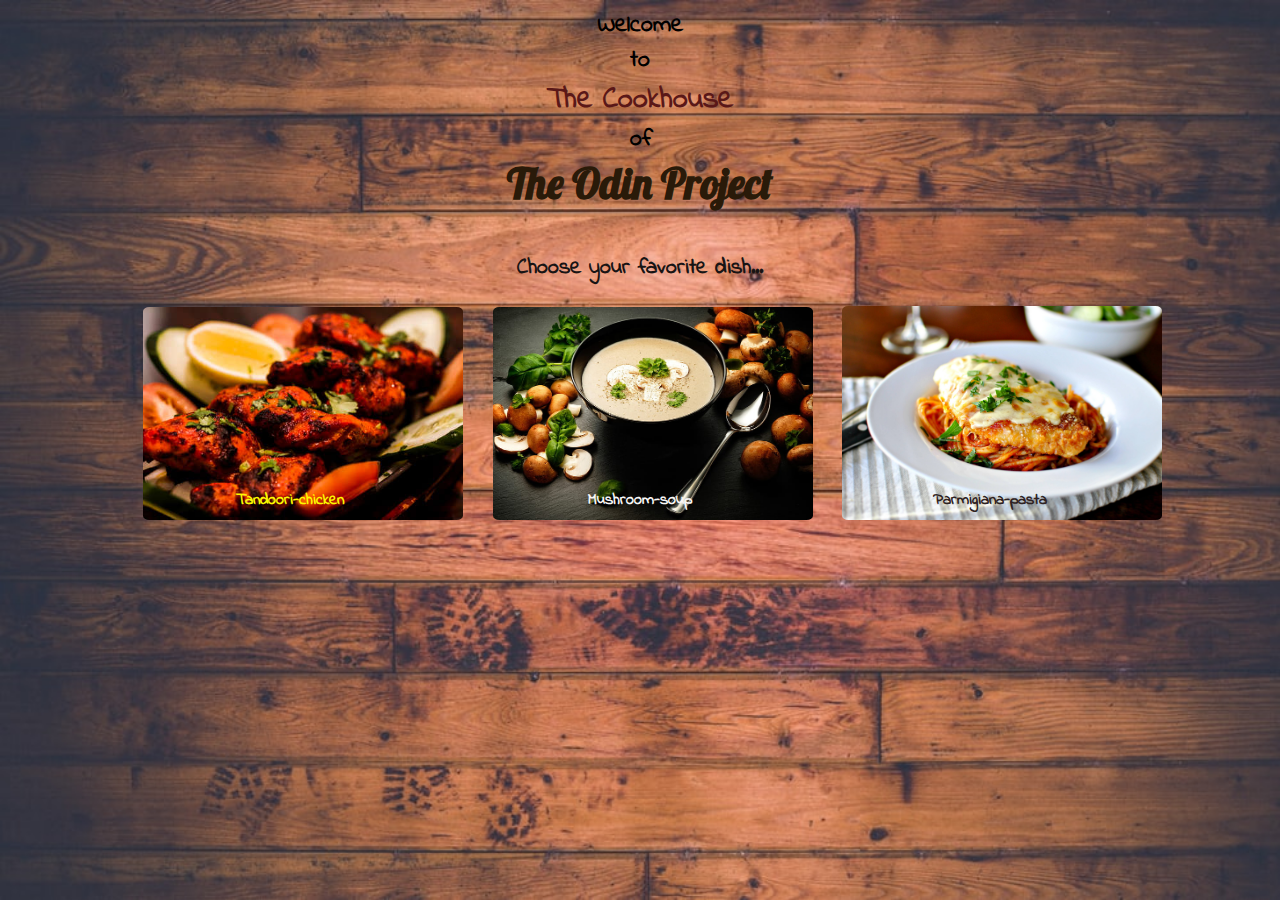
<file: index.html>
<!DOCTYPE html>
<html>

<head>
    <title>Odin-recipes</title>
    <meta charset="utf-8">
    <link rel="stylesheet" href="style.css" type="text/css">
</head>

<body>
    <div id="heading" class="centre">
        <h1 class="headChild indie">Welcome</h1>
        <h1 class="headChild indie">to</h1>
        <h1 class="headChild indie" style="color:rgb(90, 24, 24); font-size: 30px;">The Cookhouse</h1>
        <h1 class="headChild indie">of</h1>
        <h1 class="headChild" style="font-family: lobster; font-size: 42px;"> <a id="odin"
                href="https://www.theodinproject.com" target="_blank">The Odin Project</a> </h1>
    </div>
    <p class="centre indie" style="font-size: 22px; margin-top: 42px; color: rgb(24, 20, 20); font-weight: bold;">Choose
        your favorite dish...</p>
    <div id="recipesList">
        <ul class="unList">
            <li class="list">
                <a href="recipes/tandoori.html">
                    <div class="container">
                        <img class="threePhotos" src="./images/tandoori-chicken.jpg">
                        <span class="cent" style="color:rgb(253, 249, 0)">Tandoori-chicken
                        </span>
                    </div>
                </a>
            </li>
            <li class="list">
                <a href="./recipes/mushroom.html">
                    <div class="container">
                        <img class="threePhotos" src="./images/mushroom.jpg">
                        <span class="cent" style="color:rgb(248, 246, 246)">Mushroom-soup
                        </span>
                    </div>
                </a>

            </li>
            <li class="list"> <a href="./recipes/parmigiana.html">
                    <div class="container"><img class="threePhotos" src="./images/parmigiana.jpg">
                        <span class="cent" style="color:rgb(46, 34, 34)">Parmigiana-pasta
                        </span>
                    </div>
                </a></li>
        </ul>
    </div>
</body>

</html>
</file>
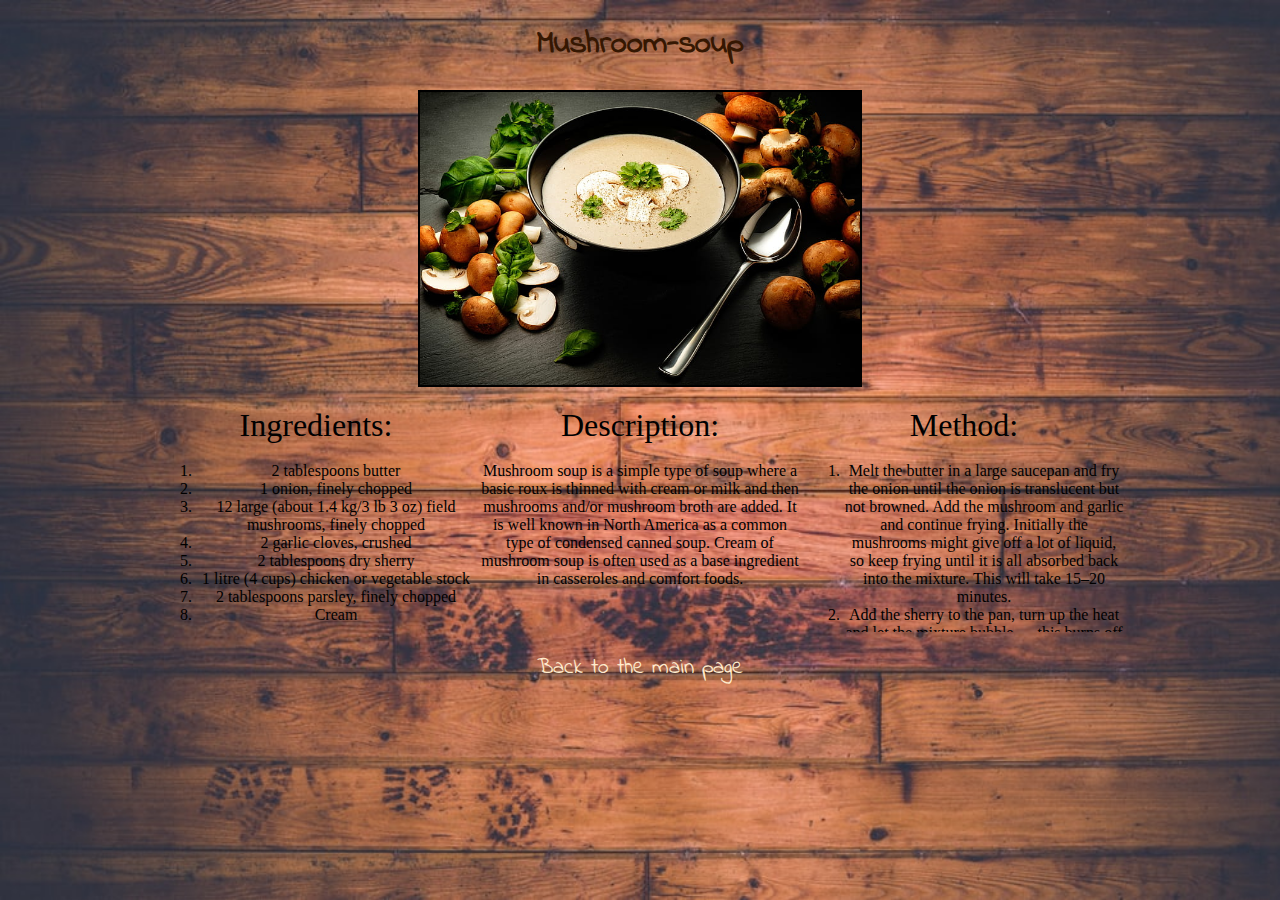
<file: recipes/mushroom.html>
<!DOCTYPE html>
<html lang="en">
<head>
    <meta charset="UTF-8">
    <meta http-equiv="X-UA-Compatible" content="IE=edge">
    <meta name="viewport" content="width=device-width, initial-scale=1.0">
    <title>Mushroom</title>
    <link rel="stylesheet" href="recipes.css">
</head>
<body class="centre">
    <h1 style="font-family: indie; text-align: center; color:rgb(53, 23, 2)">Mushroom-soup</h1>
    <div id="image"><img src="../images/mushroom.jpg" alt="mushroom" style="width: 440px;"></div>
    <div id="realTalk">
        <ul id="unList">
            <li class="rect">
                <div id="ingredients"><span style="font-size: 32px">Ingredients:</span><br> <br>
                    <ol>
                        <li>2 tablespoons butter</li>

                        <li>1 onion, finely chopped</li>

                        <li>12 large (about 1.4 kg/3 lb 3 oz) field mushrooms, finely chopped</li>

                        <li>2 garlic cloves, crushed</li>
                        <li>2 tablespoons dry sherry</li>

                        <li>1 litre (4 cups) chicken or vegetable stock</li>

                        <li>2 tablespoons parsley, finely chopped</li>

                        <li>Cream</li>
                </div>
            </li>
            <li class="rect">
                <div id="article"><span style="font-size:32px;">Description:</span> <br> <br>Mushroom soup is a simple type of soup where a basic roux is thinned with cream or milk and then mushrooms and/or mushroom broth are added. It is well known in North America as a common type of condensed canned soup. Cream of mushroom soup is often used as a base ingredient in casseroles and comfort foods.</div>
            </li>
            <li class="rect">
                <div id="steps"> <span style="font-size: 32px;">Method:</span> <br><br>
                    <ol> <li>Melt the butter in a large saucepan and fry the onion until the onion is translucent but not browned. Add the mushroom and garlic and continue frying. Initially the mushrooms might give off a lot of liquid, so keep frying until it is all absorbed back into the mixture. This will take 15–20 minutes.

                    </li>

                    <li>Add the sherry to the pan, turn up the heat and let the mixture bubble — this burns off the alcohol but leaves the flavour. Cool slightly, then transfer to a blender. Whizz together until a smooth paste forms, then add the stock and blend until smooth. Add the parsley and a couple of tablespoons of cream and blend together. Pour back into the saucepan and heat gently. Serve with bread.</li>
                    </div>
            </li>
        </ul>
    </div>
    <div style="text-align:center; font-size: 22px;"><a style="font-family: indie; color:blanchedalmond; text-decoration: none;" href="./../index.html">Back to the main page</a></div>
    
</body>
</html>
</file>
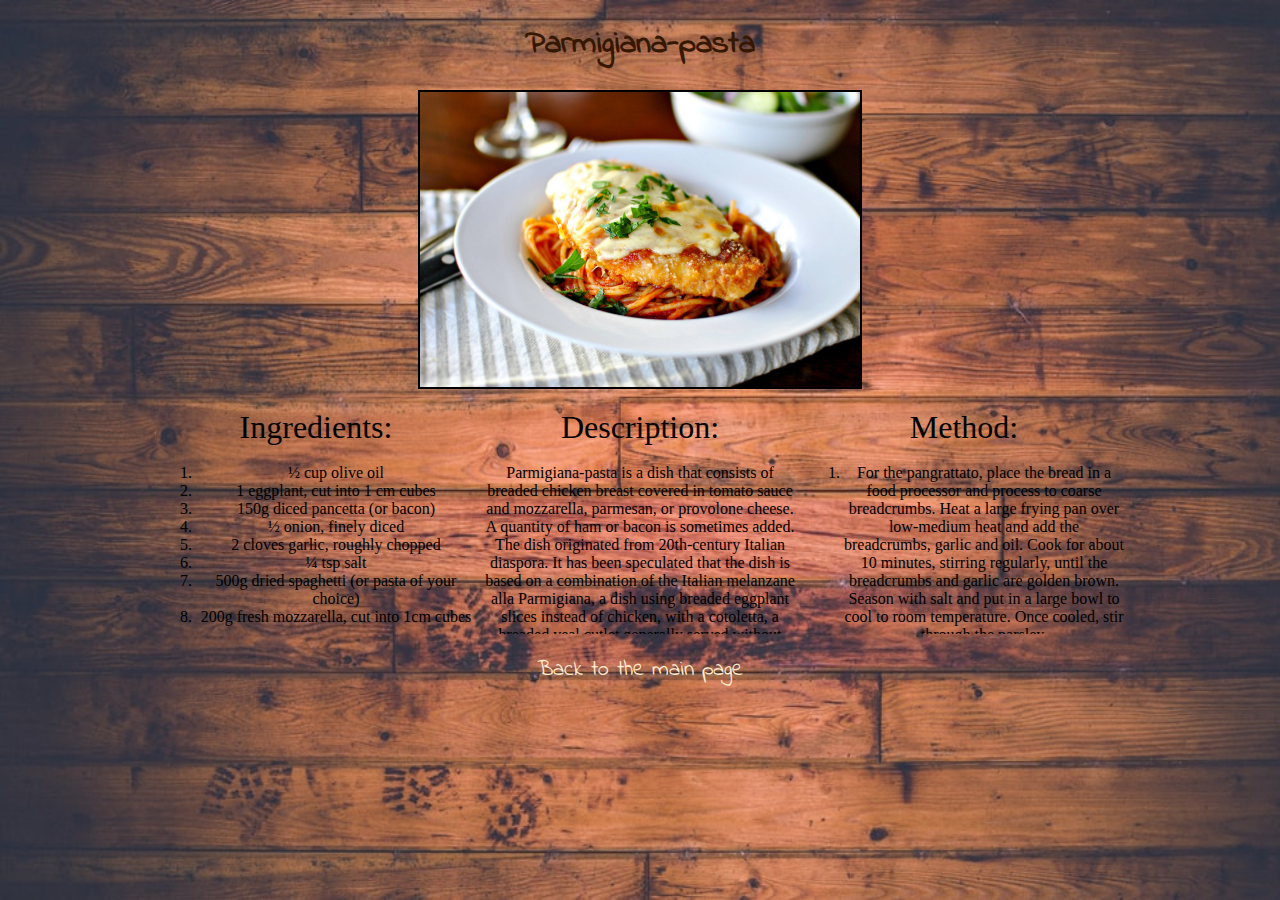
<file: recipes/parmigiana.html>
<!DOCTYPE html>
<html lang="en">

<head>
    <meta charset="UTF-8">
    <meta http-equiv="X-UA-Compatible" content="IE=edge">
    <meta name="viewport" content="width=device-width, initial-scale=1.0">
    <title>Parmigiana</title>
    <link rel="stylesheet" href="recipes.css">
</head>

<body class="centre">
    <h1 style="font-family: indie; text-align: center; color:rgb(53, 23, 2)">Parmigiana-pasta</h1>
    <div id="image"><img src="../images/parmigiana.jpg" alt="mushroom" style="width: 440px;"></div>
    <div id="realTalk">
        <ul id="unList">
            <li class="rect">
                <div id="ingredients"><span style="font-size: 32px">Ingredients:</span><br> <br>
                    <ol>
                        <li>½ cup olive oil</li>

                        <li>1 eggplant, cut into 1 cm cubes</li>

                        <li>150g diced pancetta (or bacon)</li>

                        <li>½ onion, finely diced</li>
                        <li>2 cloves garlic, roughly chopped</li>

                        <li>¼ tsp salt</li>

                        <li>500g dried spaghetti (or pasta of your choice)</li>

                        <li>200g fresh mozzarella, cut into 1cm cubes</li>
                </div>
            </li>
            <li class="rect">
                <div id="article"><span style="font-size:32px;">Description:</span> <br> <br>Parmigiana-pasta is a dish
                    that consists of breaded chicken breast covered in tomato sauce and mozzarella, parmesan, or
                    provolone cheese. A quantity of ham or bacon is sometimes added.
                    The dish originated from 20th-century Italian diaspora. It has been speculated that the
                    dish is based on a combination of the Italian melanzane alla Parmigiana, a dish using breaded
                    eggplant slices instead of chicken, with a cotoletta, a breaded veal cutlet generally served without
                    sauce or cheese in Italy.</div>
            </li>
            <li class="rect">
                <div id="steps"> <span style="font-size: 32px;">Method:</span> <br><br>
                    <ol>
                        <li> For the pangrattato, place the bread in a food processor and process to coarse breadcrumbs. Heat a large frying pan over low-medium heat and add the breadcrumbs, garlic and oil. Cook for about 10 minutes, stirring regularly, until the breadcrumbs and garlic are golden brown. Season with salt and put in a large bowl to cool to room temperature. Once cooled, stir through the parsley.

                        </li>

                        <li>Brush out the pan with a paper towel to remove any breadcrumbs and increase the heat to medium. Add the olive oil and eggplant and cook the eggplant for around 8 minutes until golden brown on all sides. Remove the eggplant with a slotted spoon, add the pancetta and cook for about 5 minutes until browned and crisp.</li>
                        <li> Remove the pancetta with a slotted spoon, add the onion and garlic and cook for about 4 minutes until fragrant, then add the passata, salt and ½ cup of water. Cover with a lid, reduce the heat and simmer for about 25 minutes, stirring occasionally.</li>
                        <li>While the tomato sauce is cooking, cook the pasta in plenty of salted water according to the packet directions. When the pasta is al dente, transfer the pasta to the tomato sauce and add the eggplant and pancetta. Mix well to combine, then turn off the heat. Just before serving, stir through the mozzarella cubes. Serve immediately with the pangrattato (or parmesan, if you prefer).</li>
                </div>
            </li>
        </ul>
    </div>
    <div style="text-align:center; font-size: 22px;"><a
            style="font-family: indie; color:blanchedalmond; text-decoration: none;" href="./../index.html">Back to the
            main page</a></div>

</body>

</html>
</file>
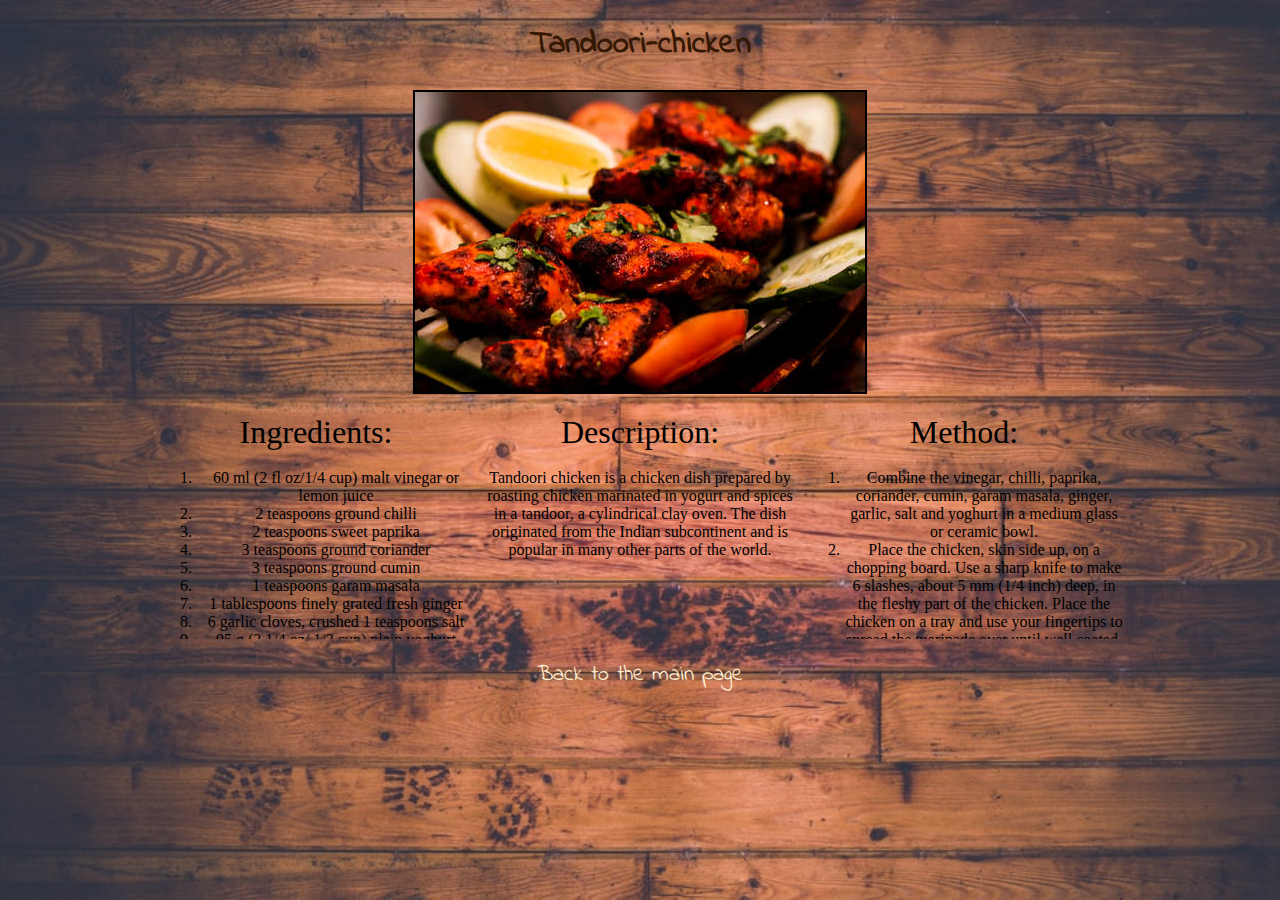
<file: recipes/tandoori.html>
<!DOCTYPE html>
<html lang="en">

<head>
    <meta charset="UTF-8">
    <meta http-equiv="X-UA-Compatible" content="IE=edge">
    <meta name="viewport" content="width=device-width, initial-scale=1.0">
    <title>Tandoori</title>
    <link rel="stylesheet" href="recipes.css">
</head>

<body class="centre">

    <h1 style="font-family: indie; text-align: center; color:rgb(53, 23, 2)">Tandoori-chicken</h1>
    <div id="image"><img src="../images/tandoori-chicken.jpg" alt="tandoori"></div>
    <div id="realTalk">
        <ul id="unList">
            <li class="rect">
                <div id="ingredients"><span style="font-size: 32px">Ingredients:</span><br> <br>
                    <ol>
                        <li>60 ml (2 fl oz/1/4 cup) malt vinegar or lemon juice</li>

                        <li>2 teaspoons ground chilli</li>

                        <li>2 teaspoons sweet paprika</li>

                        <li>3 teaspoons ground coriander
                        </li>
                        <li>3 teaspoons ground cumin</li>

                        <li>1 teaspoons garam masala</li>

                        <li>1 tablespoons finely grated fresh ginger</li>

                        <li>6 garlic cloves, crushed

                            1 teaspoons salt</li>

                        <li>95 g (3 1/4 oz/ 1/3 cup) plain yoghurt</li>

                        <li>1.4 kg (3 lb 2 oz) whole chicken, spatchcocked</li>

                        <li>60 ml (2 fl oz/¼ cup) melted ghee or vegetable oil</li>

                        <li>Cooked basmati rice and/or naan breador chapattis, and lemon wedges, to serve</li>
                </div>
            </li>
            <li class="rect">
                <div id="article"><span style="font-size:32px;">Description:</span> <br> <br>Tandoori chicken is a chicken dish prepared by roasting chicken marinated in yogurt and spices in a tandoor, a cylindrical clay oven. The dish originated from the Indian subcontinent and is popular in many other parts of the world.</div>
            </li>
            <li class="rect">
                <div id="steps"> <span style="font-size: 32px;">Method:</span> <br><br>
                    <ol> <li>Combine the vinegar, chilli, paprika, coriander, cumin, garam masala, ginger, garlic, salt and yoghurt in a medium glass or ceramic bowl.</li>

                    <li>Place the chicken, skin side up, on a chopping board. Use a sharp knife to make 6 slashes, about 5 mm (1/4 inch) deep, in the fleshy part of the chicken. Place the chicken on a tray and use your fingertips to spread the marinade over until well coated, rubbing it into the flesh. Cover with plastic wrap and refrigerate for 4 hours or overnight to marinate.</li>
                    
                    <li> Preheat a barbecue plate or grill to medium. Brush with the ghee or oil, then put the chicken on the preheated barbecue, skin side up, and cook, brushing occasionally with any marinade remaining in the bowl and turning halfway through cooking, for 30 minutes or until charred and just cooked through.</li>
                    
                    <li>Use a sharp knife to cut the chicken into 8 portions. Serve with rice and/or bread, and lemon wedges on the side.</li></div>
            </li>
        </ul>
    </div>
    <div style="text-align:center; font-size: 22px;"><a style="font-family: indie; color:blanchedalmond; text-decoration: none;" href="./../index.html">Back to the main page</a></div>
</body>

</html>
</file>
<file: style.css>
@font-face {
    font-family: lobster;
    src: url(./fonts/Lobster-Regular.ttf);
}
@font-face {
    font-family: indie;
    src: url(./fonts/IndieFlower-Regular.ttf);
}

body {
    background-image: url(./images/bgi.jpg);
    background-size: 100vw 100vh;
    background-repeat: no-repeat;
}
.centre {
    text-align: center;
}
.indie {
    font-family: indie;
}
.headChild {
    margin: 0;
    padding: 0;
    font-size: 24px;
}
#odin {
    text-decoration: none;
    color:rgb(41, 26, 9)
}
#odin:hover{
    color:rgb(97, 81, 11);
}
.unList {
    list-style: none;
    padding: 0;
    text-align: center;
}
.list {
    text-align: center;
    display: inline-block;
}
.threePhotos {
    width: 25vw;
    display: inline-block;
    margin-left: 2vw;
    border-radius: 2%;
}
.container {
    position: relative;
}
.cent{
    position: absolute;
    bottom:0%;
    left: 50%;
    transform: translate(-50%, -50%);
    font-family: indie;
    font-weight: bolder;
}
.threePhotos:hover{
    width:27vw;
    transition: 0.5s;
}
</file>
<file: recipes/recipes.css>
@font-face {
    font-family: indie;
    src: url(./../fonts/IndieFlower-Regular.ttf);
}
body{
    background-image: url(./../images/bgi.jpg);
    background-size: 100vw 100vh;
    background-repeat: no-repeat;
}
#image {
    text-align: center;
}
img {
    border: 2px solid black;
}
#ingredients, #article, #steps {
    width: 25vw;
    height: 25vh;
    overflow-x: hidden;
}
#unList {
    list-style: none;
    padding: 0;
    text-align: center;
}
.rect {
    display: inline-block;
}
</file>
